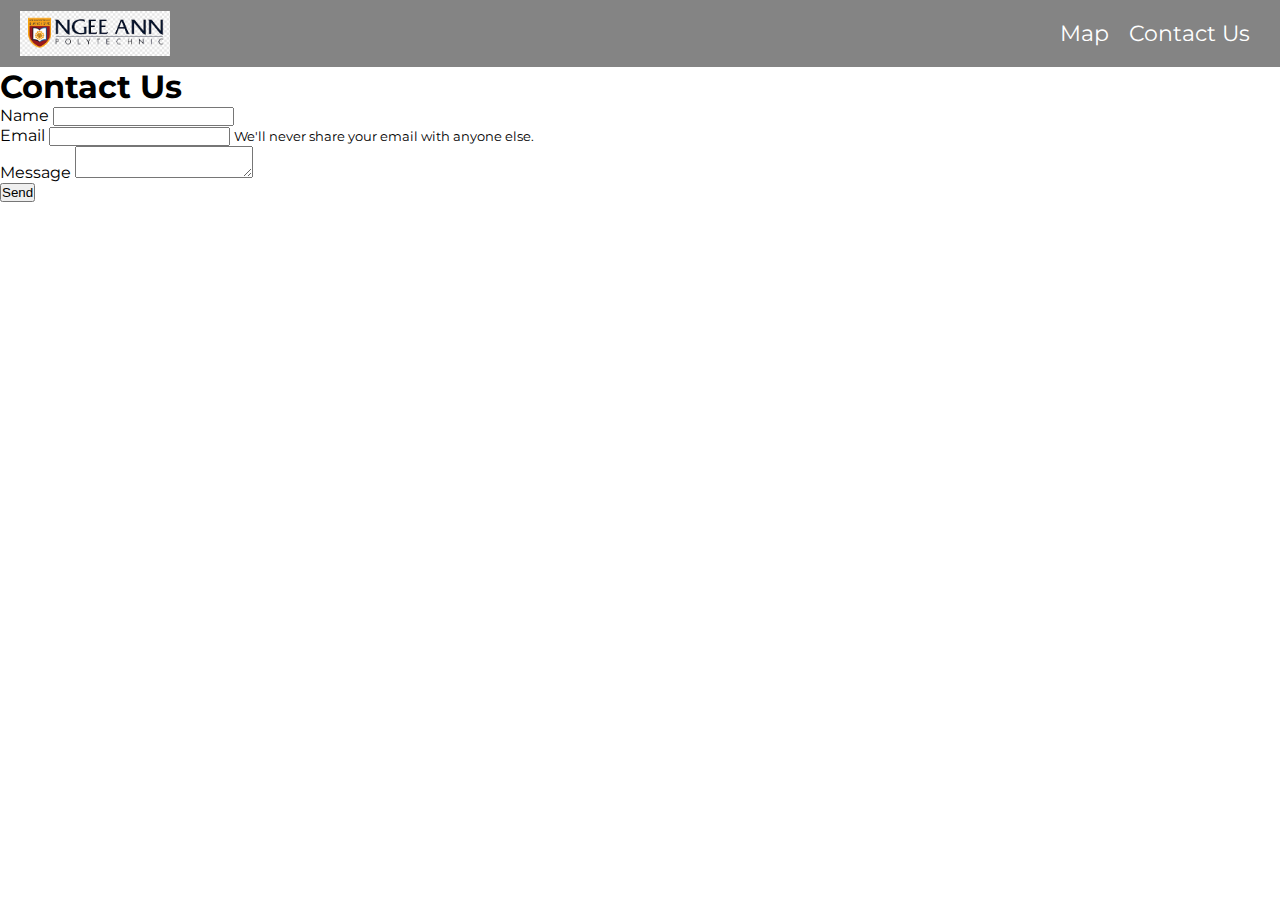
<file: contact.html>
<!DOCTYPE html>
<html>

<head>
	<meta charset="utf-8">
	<meta name="viewport" content="width=device-width">
	<title>Contact Us</title>

	<link rel="stylesheet" href="https://cdn.jsdelivr.net/npm/bootstrap@4.5.3/dist/css/bootstrap.min.css" integrity="sha384-TX8t27EcRE3e/ihU7zmQxVncDAy5uIKz4rEkgIXeMed4M0jlfIDPvg6uqKI2xXr2"
	 crossorigin="anonymous">
   <link rel="stylesheet" href="navbar.css" type="text/css">
	
</head>

<body>

  <nav> 
    <div class = "logo">
        
        <a href="https://www.np.edu.sg/" target="_blank"> <img src = "Images/NP_Name.jpg" alt = "NP"></a>
    </div>
    <div class = "toggle" id = "toggle-button">
        <a href="#"><ion-icon name="menu-outline"></ion-icon></a>
      </div>
      <ul class = "nav-links" id = "navi-list">
        <li><a href="index.html">Map</a></li>
        <li><a href="contact.html">Contact Us</a></li>            
      </ul>
  </nav>

	<div class="container">
		<h1>Contact Us</h1>
		<div id="add-update-msg">
			<div class="alert alert-success" role="alert">
				Message successfully added
			</div>
		</div>
		<div class="form" id="add-contact">
			<form id="add-contact-form">
				<div class="form-group">
					<label for="contact-name">Name</label>
            <input type="text" id="contact-name" class="form-control" required>
          </div>
          <div class="form-group">
            <label for="contact-email">Email</label>
            <input type="email" id="contact-email" class="form-control" required>
            <small id="contact-email-help" class="form-text text-muted">We'll never share your email with anyone else.</small>
          </div>
          <div class="form-group">
            <label for="contact-msg">Message</label>
            <textarea id="contact-msg" class="form-control" required>
            </textarea>


          <!-- </div>
          <div class="form-group">
            <label for="contact-mentor">Mentor</label>
            <input type="text" id="contact-mentor" class="form-control" required>
          </div>
          <div class="form-group">
            <label for="contact-class">Class</label>
            <input type="text" id="contact-class" class="form-control" required>
          </div>
          <div class="form-group">
            <label for="contact-id">ID</label>
            <input type="text" id="contact-id" class="form-control" required> -->
          </div>

          <input type="submit" value="Send" class="btn btn-primary" id="contact-submit">
      </form>
    </div>
  </div><!-- end add container --> 



  </div>
<script src="https://cdnjs.cloudflare.com/ajax/libs/jquery/3.5.1/jquery.min.js"></script>
<script src="https://cdn.jsdelivr.net/npm/popper.js@1.16.1/dist/umd/popper.min.js" integrity="sha384-9/reFTGAW83EW2RDu2S0VKaIzap3H66lZH81PoYlFhbGU+6BZp6G7niu735Sk7lN" crossorigin="anonymous"></script>
<script src="https://cdn.jsdelivr.net/npm/bootstrap@4.5.3/dist/js/bootstrap.min.js" integrity="sha384-w1Q4orYjBQndcko6MimVbzY0tgp4pWB4lZ7lr30WKz0vr/aWKhXdBNmNb5D92v7s" crossorigin="anonymous"></script>
<script src="script.js"></script>
  </body>
</html>
</file>
<file: navbar.css>
@import url('https://fonts.googleapis.com/css2?family=Kolker+Brush&family=Montserrat:wght@500&family=Open+Sans&display=swap');

*{
    margin: 0px;
    padding: 0px;
    box-sizing:border-box;
}

body{
    font-family: 'Montserrat', sans-serif;
}

nav {
    display: flex;
    align-items: center;
    background: rgb(132, 132, 132);
    padding: 5px 20px;
    
}

nav a{
    color: #fff;
}

nav a:hover{
    color: #222;
}

.nav-links{
    display: flex;
    align-items: center;
    list-style: none;
}

.nav-links a{
    color: #ffff;
    text-decoration: none;
}


.nav-links li{
    padding: 15px 10px;
    font-size: 22px;
}

.logo{
    flex: 1;
}
.logo img{
    display: block;

    width: 150px; 
    margin-right: 30px;
}   

.logo a{

    display: block;
    width: 150px;
    margin-right: 30px;

}

.toggle{
    font-size: 30px;
    display: None;
}

@media all and (max-width: 575px){
    nav{
        display: block;
        position: relative;
        padding: 15px 20px;
    }


    .nav-links{
        margin-top: 20px;
        display: None;
    }

    .active{
        display: block;
    }

    .toggle{
        position: absolute;
        top: 15px;
        right: 20px;
        display: block;
    }
}
</file>
